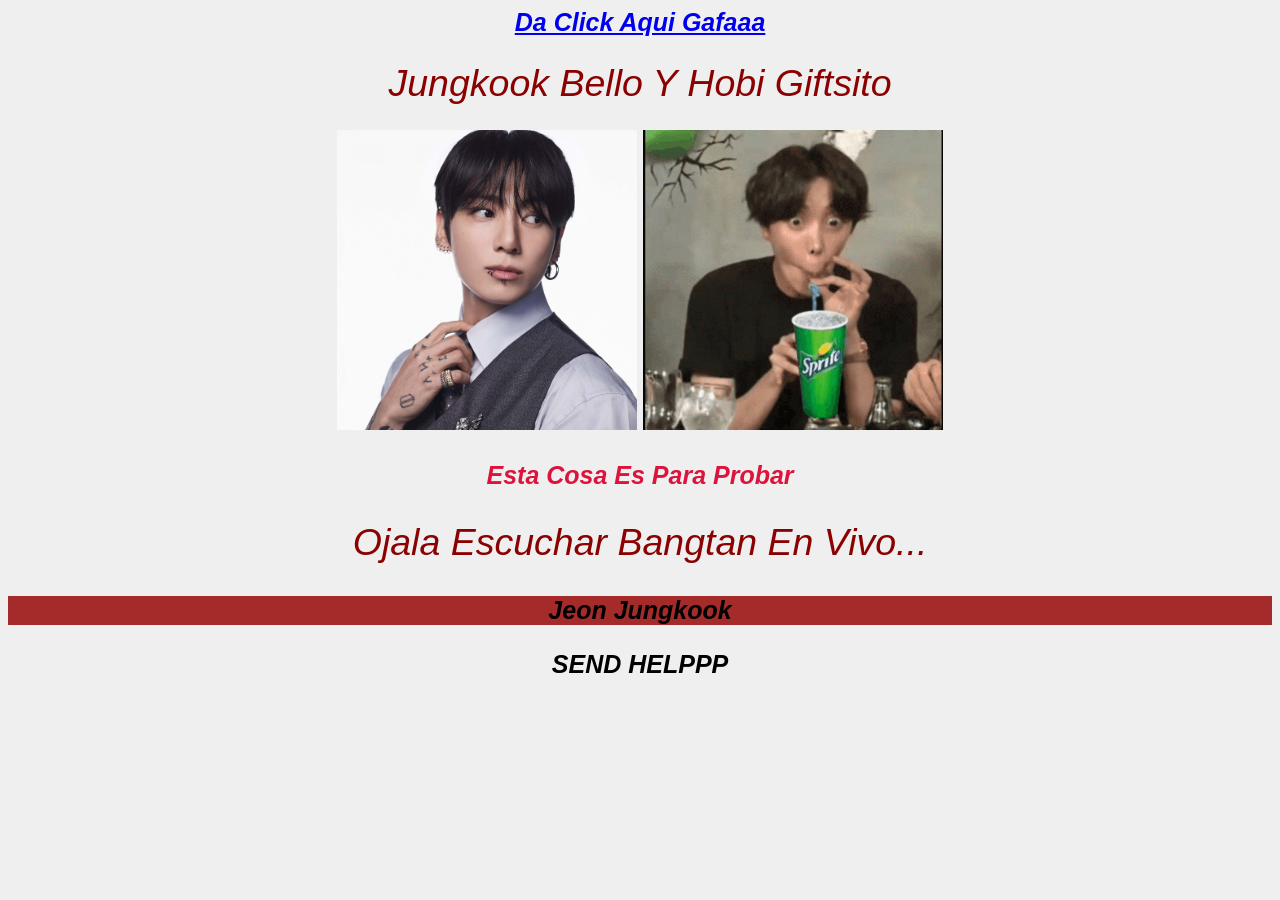
<file: index.html>
<!DOCTYPE html>
<html lang="es">
<head>
    <meta charset="UTF-8">
    <meta name="viewport" content="width=device-width, initial-scale=1.0">
    <title>that was only for ?</title>
<link rel="stylesheet" href="CSS/main.css"> <!-- escribes link, esto para enlazar ambas
                                                y poder ver el estilo en una, y el
                                                codigo html en otra -->
</head>
<body>
    <a href="contactos.html">  da click aqui gafaaa</a>
    <h1> Jungkook bello y hobi giftsito</h1>
  <img src="img/jungkookteamo.jpg"  width= "300" height="300" alt= chicosaquivajk>
<img src="img/jhopemipapa.gif"  width= "300" height="300" alt= chicosaquivajhope>
<p id="lacaramia1"> Esta cosa es para probar</p>
<h2> Ojala escuchar Bangtan en vivo...</h2>
<p class="stop"> Jeon Jungkook</p>
</p>  </p>
<p> SEND HELPPP </p>
</body>
</html>
</file>
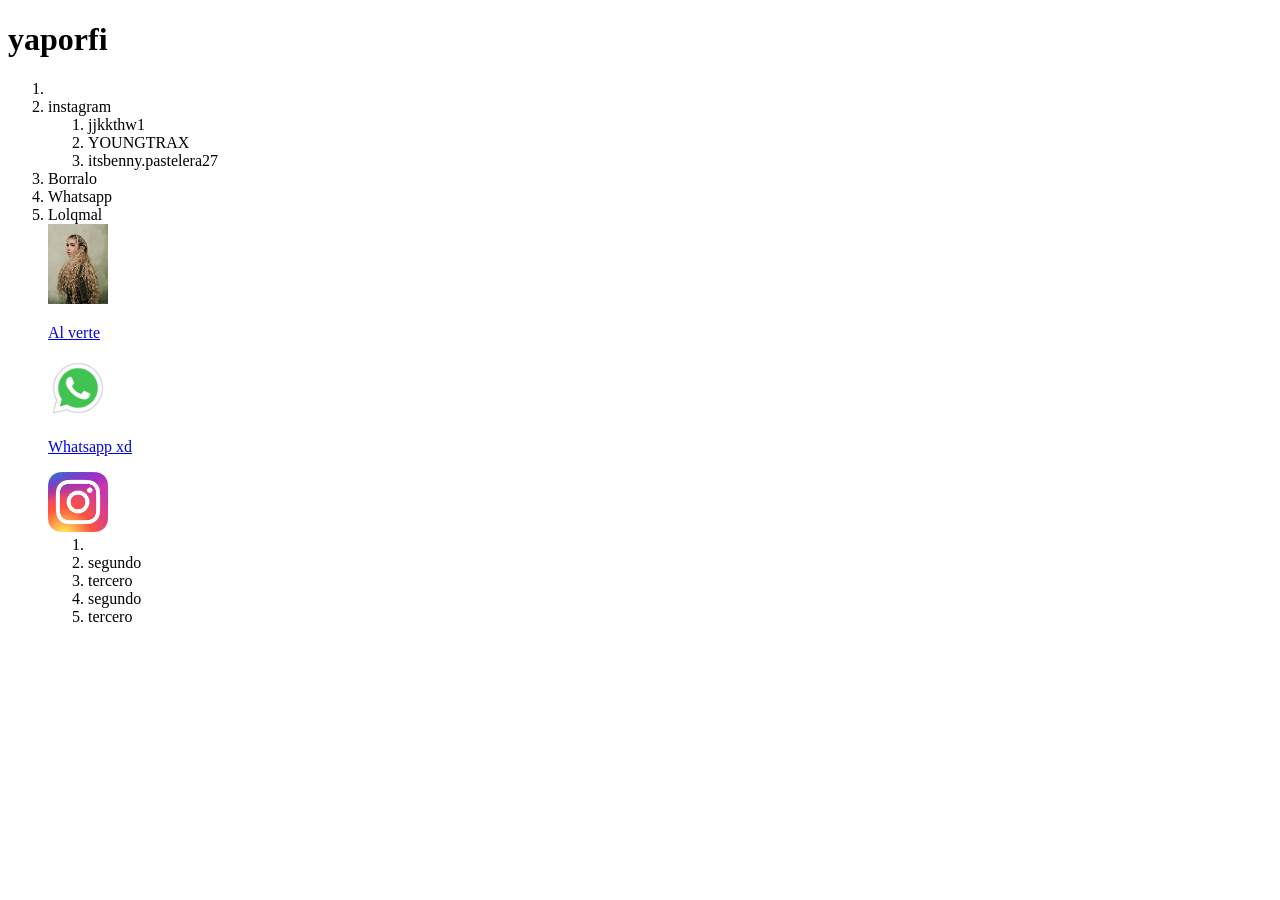
<file: contactos.html>
<!DOCTYPE html>
<html lang="es">
    <head>
<meta charset= "UTF-8">
<meta name="viewport" content="width=device-width, initial-scale=1.0">
<title> Document xd</title>
    </head>
    <body>
<h1> yaporfi </h1>

<ol class="Cositas-random">
    <li> <a href="#"></a></li>
    <li>instagram
        <ol>
            <li>jjkkthw1</li>
            <li>YOUNGTRAX</li>
            <li>itsbenny.pastelera27</li>
        </ol>
       
    </li>
    <li>Borralo</li>
    <li>Whatsapp</li>
    <li>Lolqmal</li>
</ul>

        <!-- este es para youtube, pusimos en link ambas cosas, el texto y la foto-->
        <a href="https://youtu.be/NlZaywgKS6c?si=TN3hHjNvrrgZWhS5" target="_blank">
            <img src="img/veradelacruz.jpg" width="60" alt="">
            <p>Al verte</p>
        </a>

        <!-- este es para ws, pusimos en link ambas cosas, el texto y la foto-->
        <a href="http://wa.me/584145543911">
            <img src="img/whatsapplogxd.jpg" width="60" alt="">
            <p>Whatsapp xd</p>
        </a>

        <!-- este es para ig, pusimos en link en la foto-->
        <a href="https://www.instagram.com/majotrezza?stkn=MXBsZGtrcXRlbHk3dA==">
            <img src="img/instaaaaxddd.jpg" width="60" alt="">
        </a>
<ol class="Cositas-random">
    <li> <a href="#"></a></li>
    <li>segundo</li>
    <li>tercero</li>
    <li>segundo</li>
    <li>tercero</li>
</ul>

    </body>
</file>
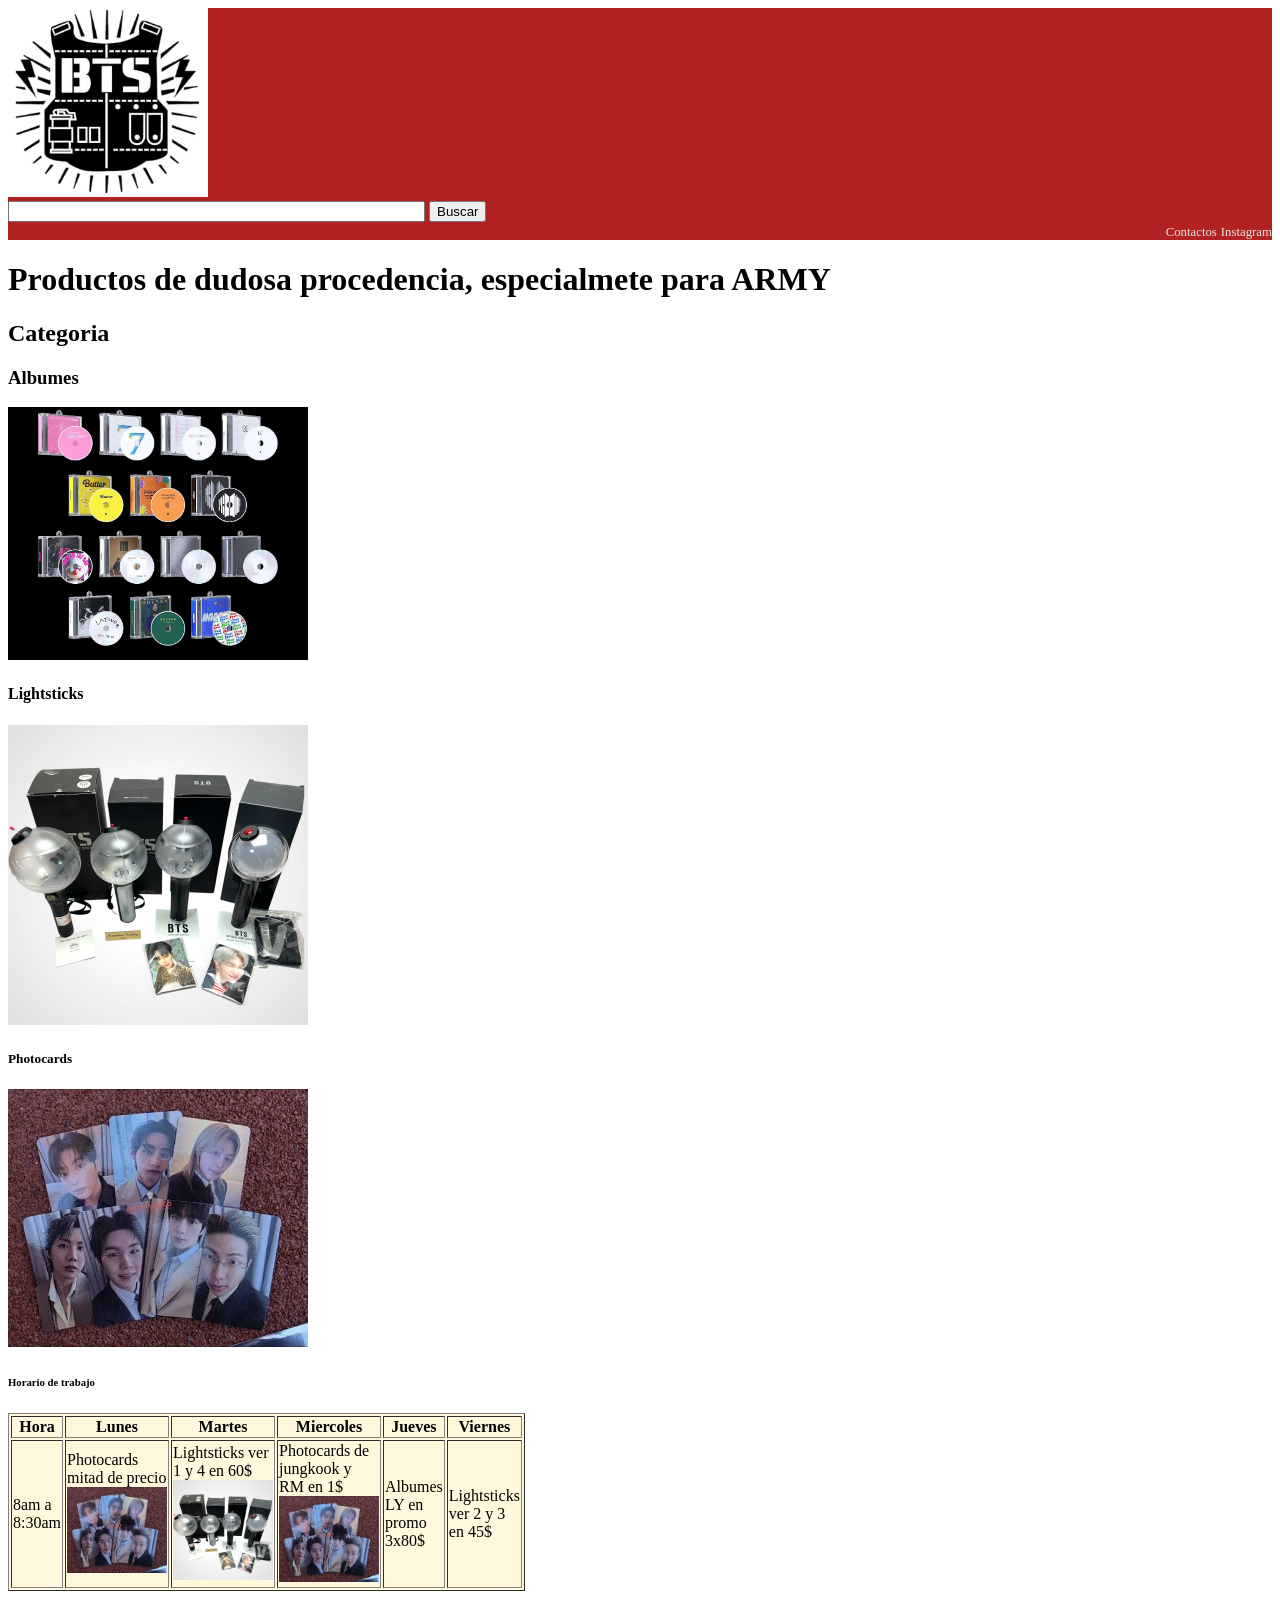
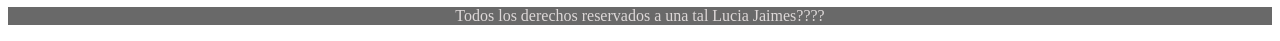
<file: productos.html>
<!DOCTYPE html>
<html lang="es">
<head>
    <meta charset="UTF-8">
    <meta name="viewport" content="width=device-width, initial-scale=1.0">
    <title>bangtan stan!!</title>
    <link rel="stylesheet" href="CSS/producmain.css">
</head>
<body>
    <header>
        <img src="img/btslastlogo.jpg" width="200" alt="">

        <div id="busqueda"> 
            <form action="https://google.com/search" method="get">
                <input required size="50" type="text" name="q">
                <button>Buscar</button>
            </form>
        </div>
        <nav>
            <a href="contactos.html">Contactos</a>
            <a href="index.html">Instagram</a>
        </nav>
    </header>
<main>
    <h1> Productos de dudosa procedencia, especialmete para ARMY</h1>
    <section>
        <h2> Categoria</h2>
        <article>
        <h3> Albumes</h3>
        <img src="img/albums.jpg" width="300" alt="">
        </article>
        <article>
            <h4> Lightsticks</h4>
            <img src="img/ligthstick.jpg" width="300" alt="">
        </article>
        <article>
            <h5> Photocards</h5>
            <img src="img/pcs.jpg" width="300" alt="">
    </article>
    </section>
<section>
    <h6> Horario de trabajo</h6>
    <table width="500" border="1">
        <tr>
            <th>Hora</th>
            <th>Lunes</th>
            <th>Martes</th>
            <th>Miercoles</th>
            <th>Jueves</th>
            <th>Viernes</th>
        </tr>
        <tr>
            <td>8am a 8:30am</td>
            <td>Photocards  mitad de precio
                <img src="img/pcs.jpg" width="100" alt="">
            </td>
            <td>Lightsticks ver 1 y 4 en 60$
                <img src="img/ligthstick.jpg" width="100" alt="">
            </td>
            <td>Photocards de jungkook y RM en 1$
                <img src="img/pcs.jpg" width="100" alt="">
            </td>
            <td>Albumes LY en promo 3x80$</td>
            <td>Lightsticks ver 2 y 3 en 45$</td>
        </tr>
    </table>
</section>

</main>
<footer> 
    <p> Todos los derechos reservados a una tal Lucia Jaimes????</p>
</footer>
</body>

</html>
</file>
<file: CSS/main.css>
h1, h2 {
    font-size: 1.5em;
    font-weight: lighter;
    color: darkred
}
p {
    color: black;
}

body {
    font-family: 'Segoe UI', Tahoma, Geneva, Verdana, sans-serif;
    background-color: rgb(239, 239, 239);
    font-size: 25px;
    font-weight: bolder;
    font-style: oblique;
    text-align: center;
    text-transform:capitalize;
    text-indent: 0.1px;
}
.stop{ background-color: brown;
}
#lacaramia1{
color:crimson
}
</file>
<file: CSS/producmain.css>
footer{
    text-align: center;
    background-color: dimgray;
    color: rgb(221, 216, 216);
}
nav{
    text-align: right;
    background-color: firebrick;
}
header{
    background-color: firebrick;
}

nav a{
    color: rgb(235, 228, 228);
    text-decoration: none;
    font-size: 0.8em;
}
table{
    background-color: cornsilk;
}
</file>
